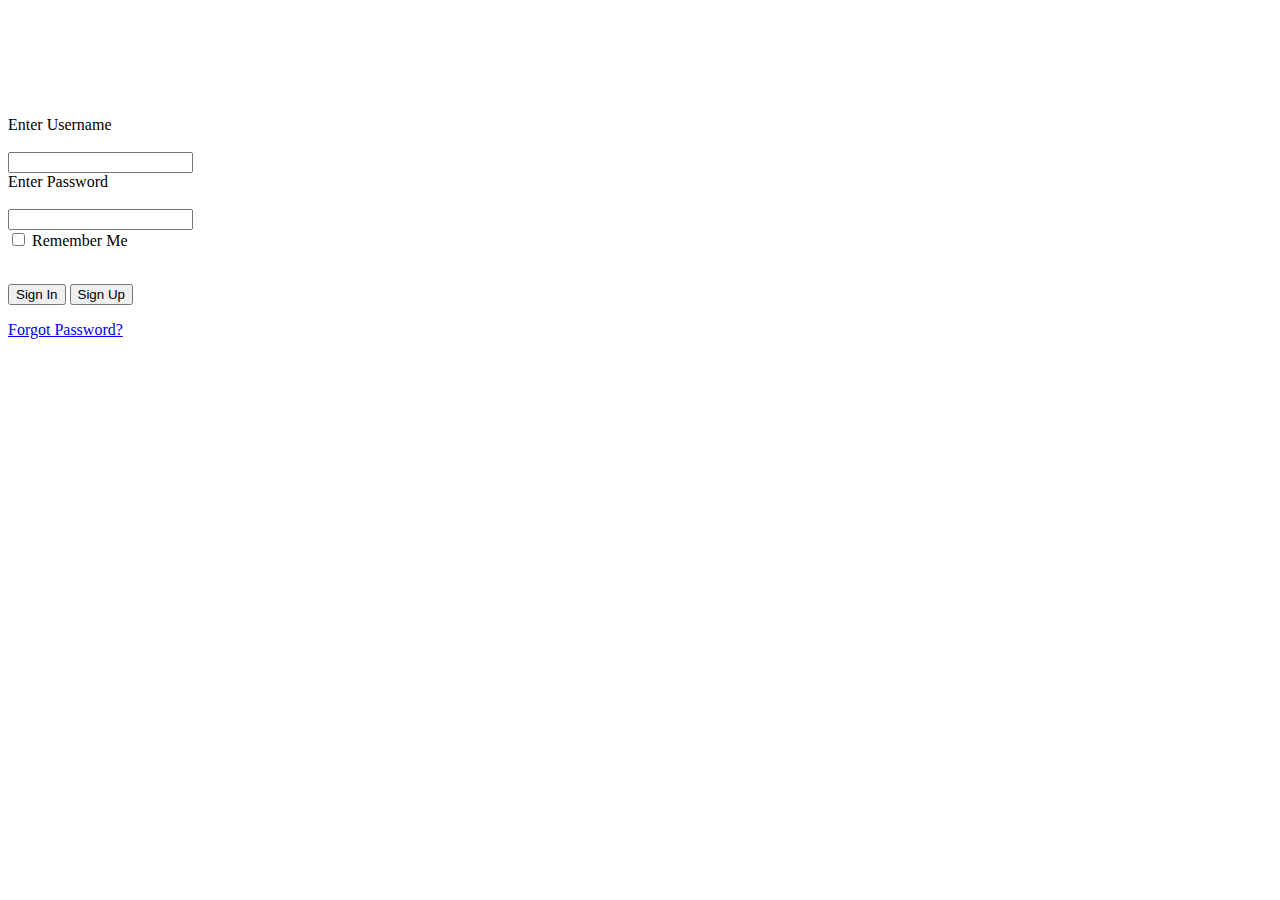
<file: index.html>
<!DOCTYPE html>
<html lang="en">
<head>
    <meta charset="UTF-8">
    <meta name="viewport" content="width=device-width, initial-scale=1.0">
    <title>FarmFresh Groceries</title>
    <link rel="stylesheet" href="style.css">
    <link href="https://cdn.jsdelivr.net/npm/bootstrap@5.3.6/dist/css/bootstrap.min.css" rel="stylesheet" integrity="sha384-4Q6Gf2aSP4eDXB8Miphtr37CMZZQ5oXLH2yaXMJ2w8e2ZtHTl7GptT4jmndRuHDT" crossorigin="anonymous">
    <script src="https://cdn.jsdelivr.net/npm/bootstrap@5.3.6/dist/js/bootstrap.bundle.min.js" integrity="sha384-j1CDi7MgGQ12Z7Qab0qlWQ/Qqz24Gc6BM0thvEMVjHnfYGF0rmFCozFSxQBxwHKO" crossorigin="anonymous"></script>
    <link rel="preconnect" href="https://fonts.googleapis.com">
<link rel="preconnect" href="https://fonts.gstatic.com" crossorigin>
<link href="https://fonts.googleapis.com/css2?family=Chelsea+Market&family=Montserrat:ital,wght@0,100..900;1,100..900&family=Noto+Sans:ital,wght@0,100..900;1,100..900&family=Permanent+Marker&family=Poppins:ital,wght@0,100;0,200;0,300;0,400;0,500;0,600;0,700;0,800;0,900;1,100;1,200;1,300;1,400;1,500;1,600;1,700;1,800;1,900&display=swap" rel="stylesheet">
</head>
<body class="">
    <div class="col-lg-4 mx-auto my-5">
        <h1 class="text-center" id="headlineText">Farmfresh Groceries</h1>
        <br>
        <form onkeyup="visitHome(event)" class="form-control bg-warning-subtle">
            <div class="">
                <br>
                <label class="fw-light">Enter Username</label>
                <br><br>
                <input type="text" name="" id="username" class="form-control">
                <br>
                <label class="fw-light">Enter Password</label>
                <br><br>
                <input type="password" name="" id="password" class="form-control">
                <br>
            </div>
            <input type="checkbox" name="" id="rem">
            <label for="rem">Remember Me</label>
            <br>
            <p id="passwordmessage"></p>
            <br>

            <div class="d-flex p-3 align-items-center justify-content-around gap-5">
                <input type="submit" value="Sign In" class="btn btn-primary form-control">
                <button onclick = "register()" class="btn btn-success form-control">Sign Up</button>
            </div>
            <p class="text-center">
                <a href="resetpassword.html">
                    Forgot Password?
                </a>
            </p>
        </form>
    </div>
    
    <script src="app.js"></script>
</body>
</html>
</file>
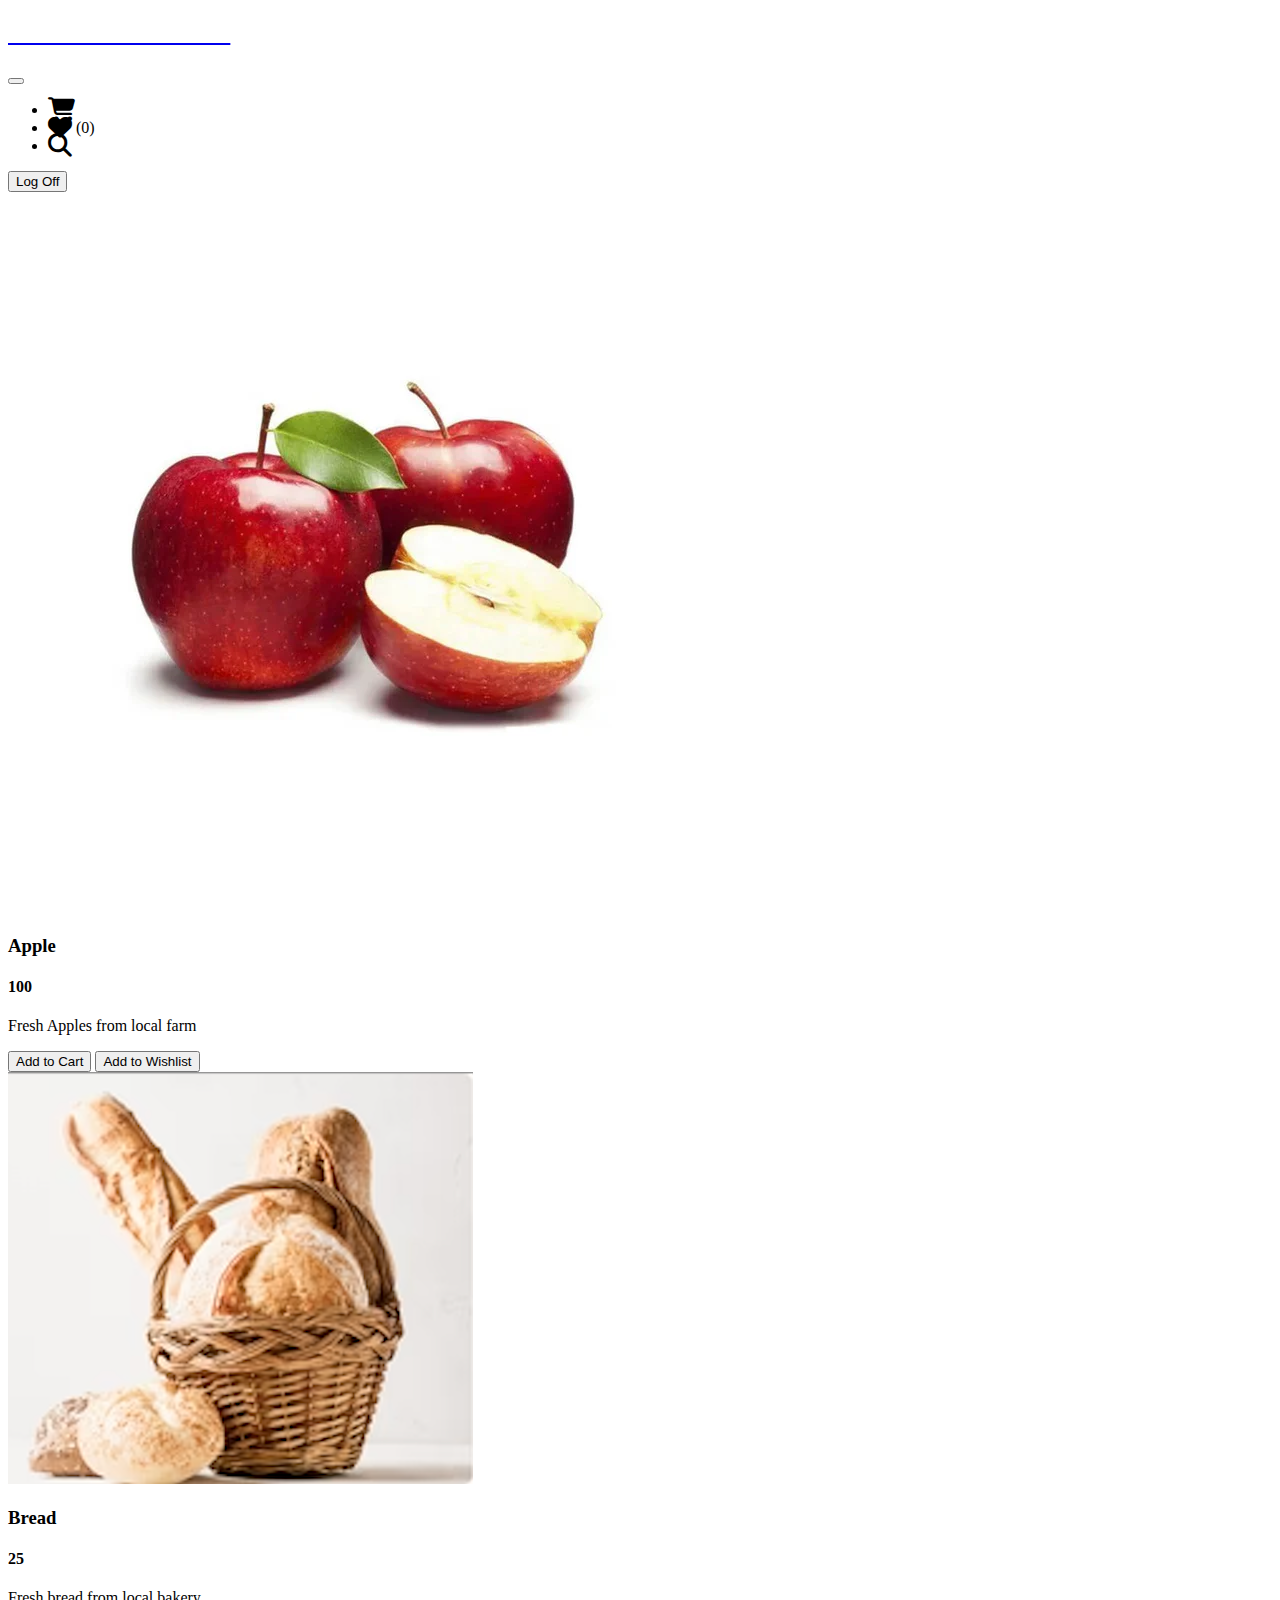
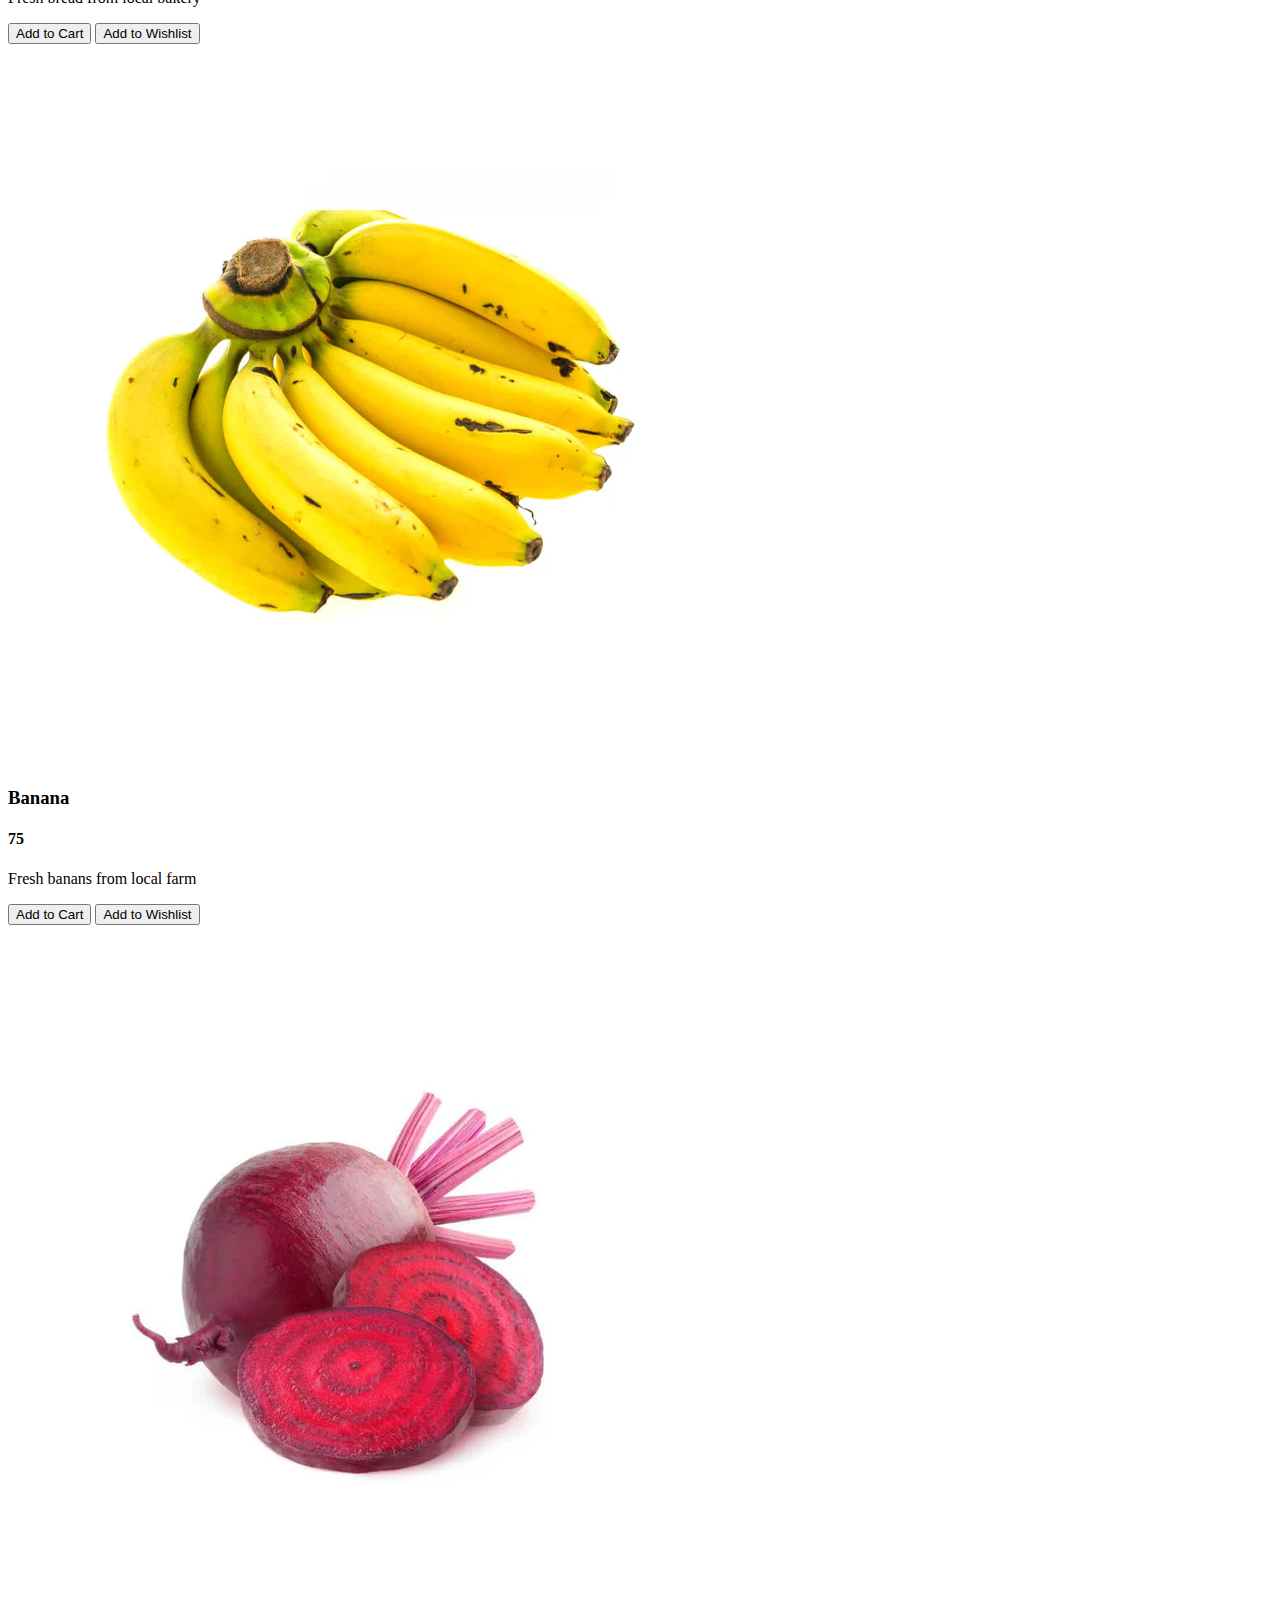
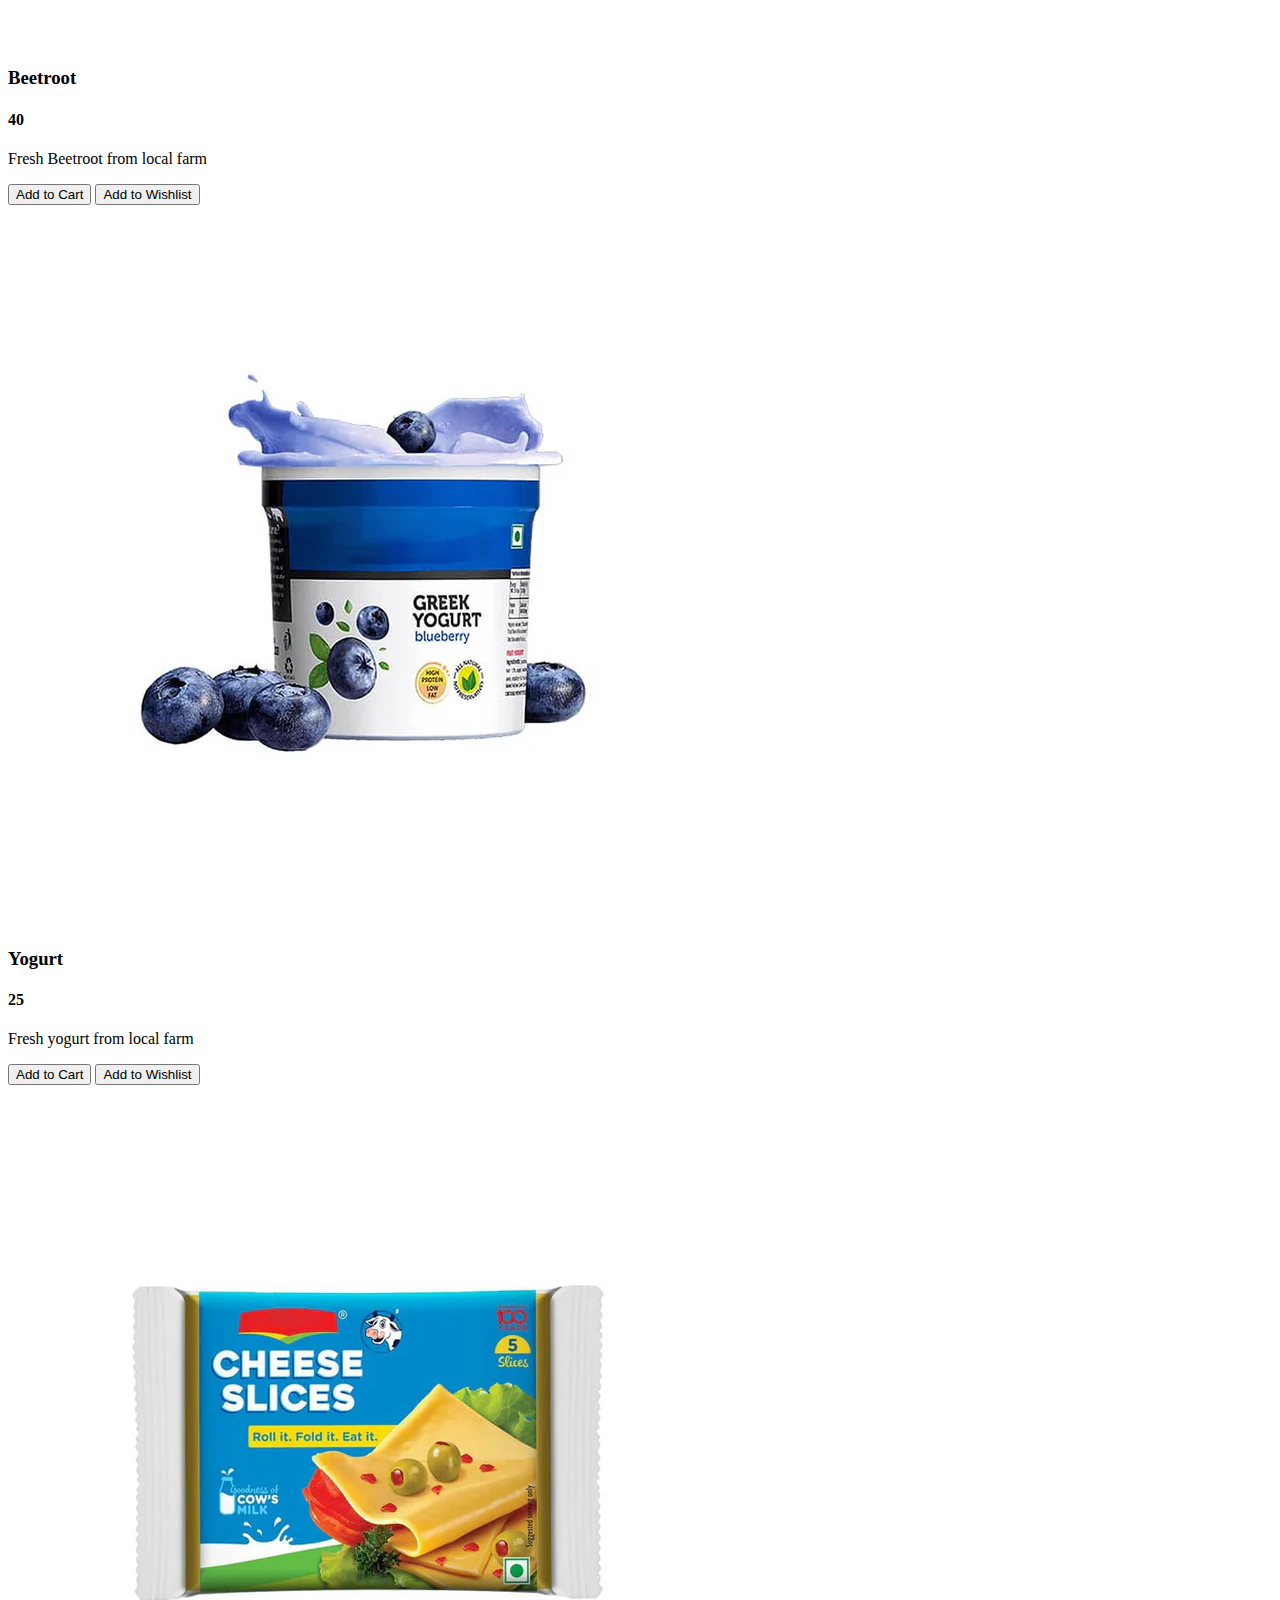
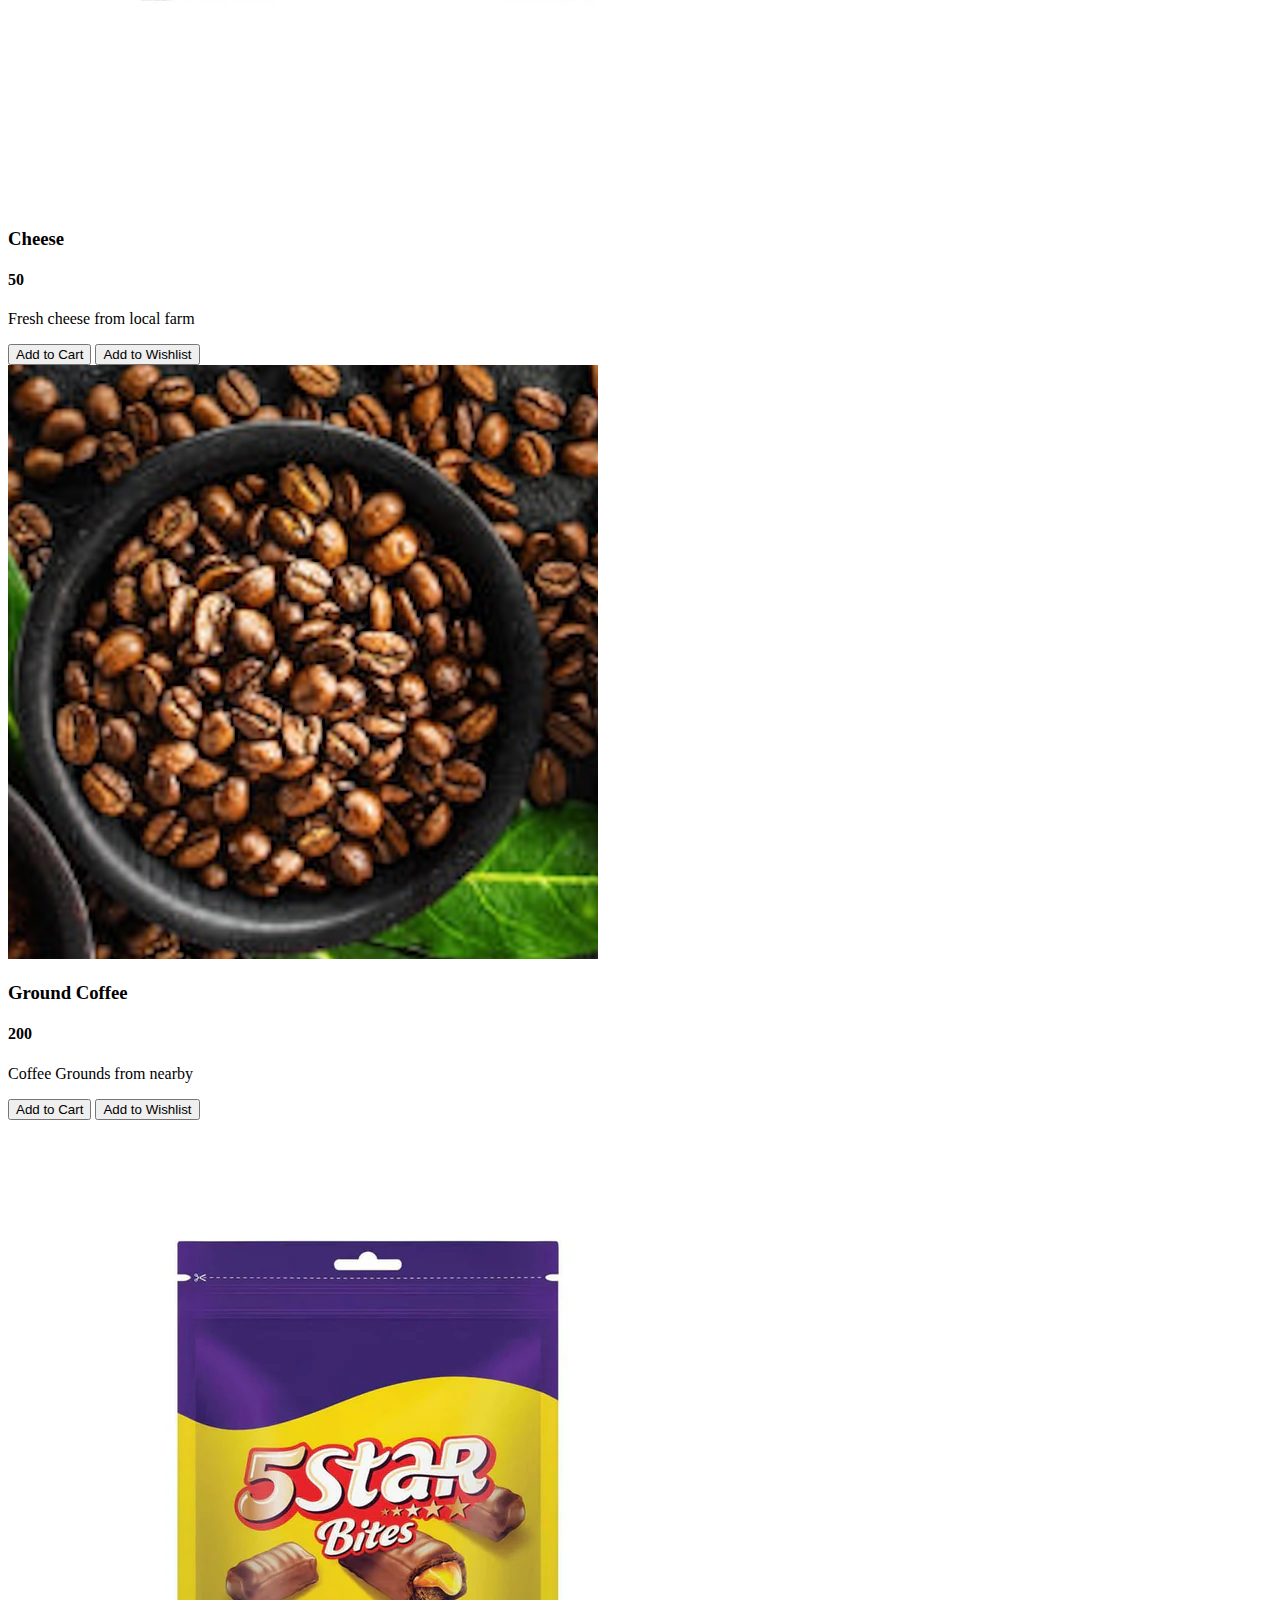
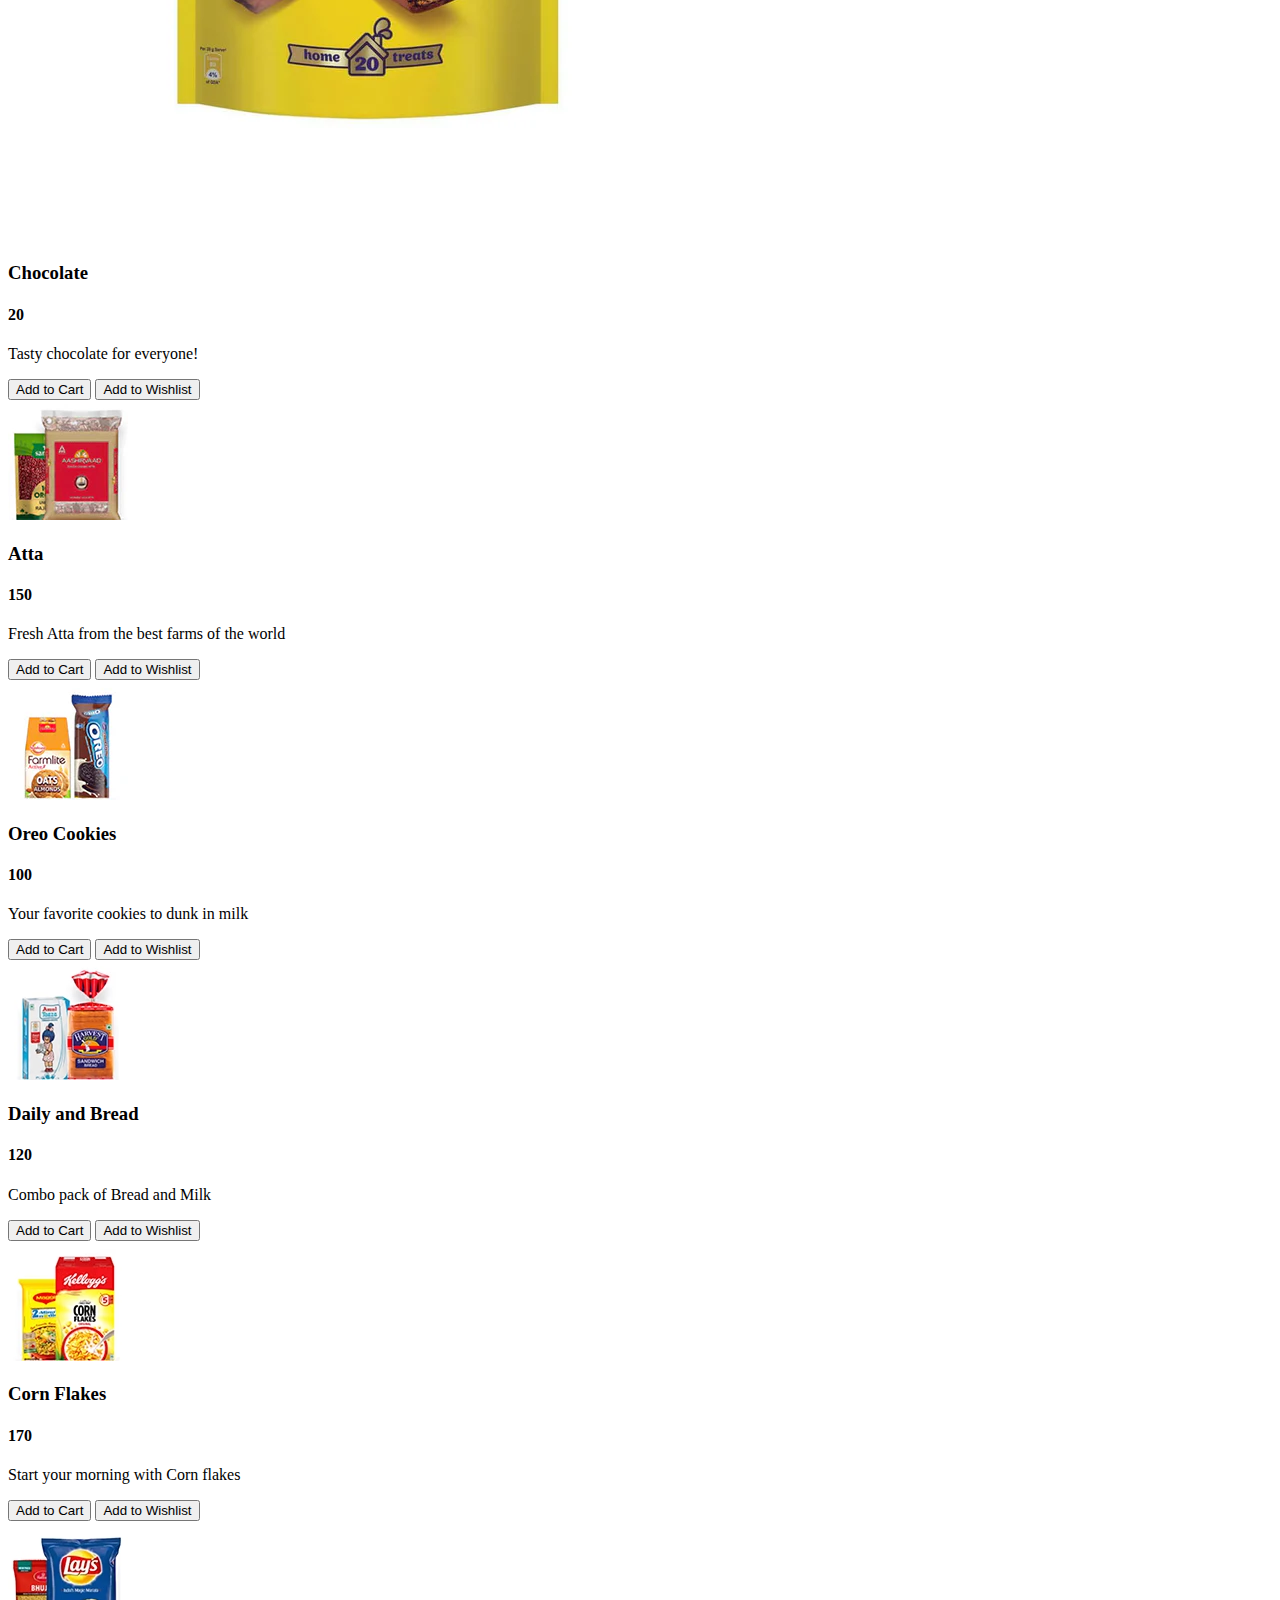
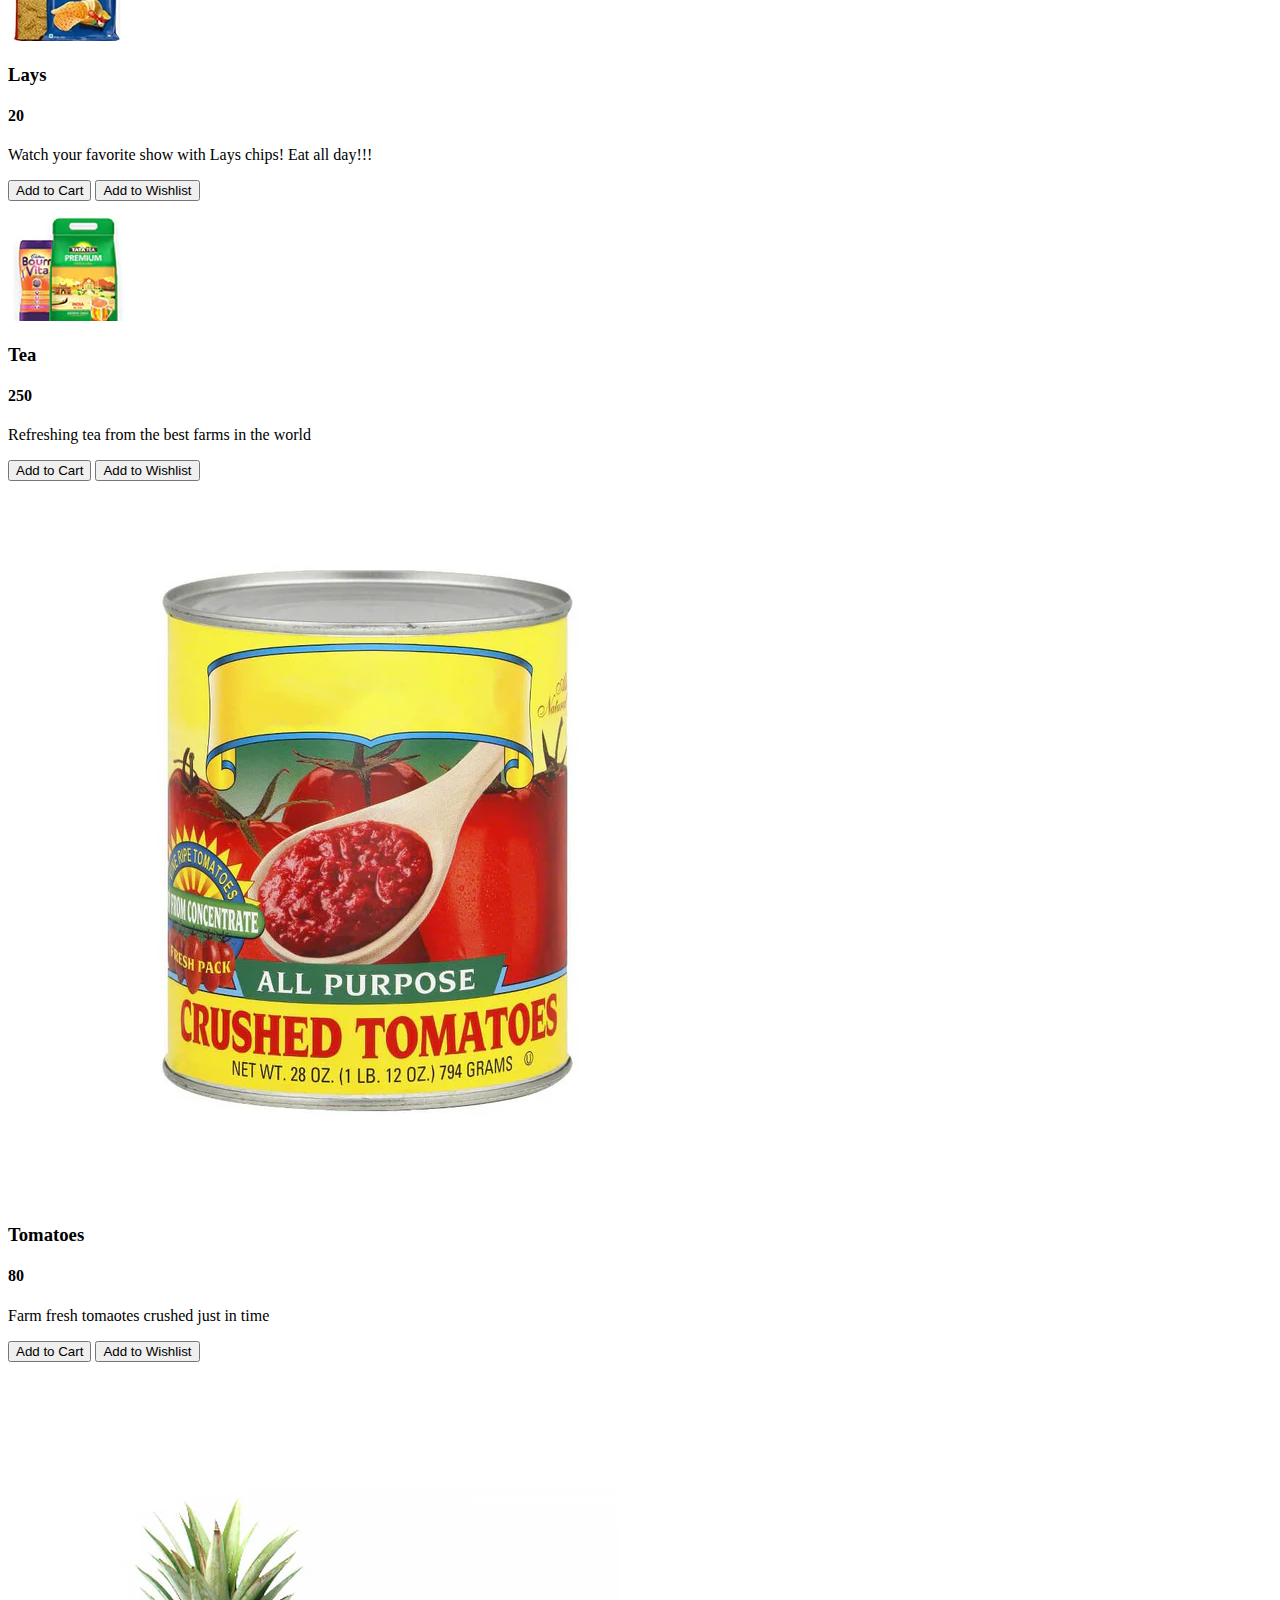
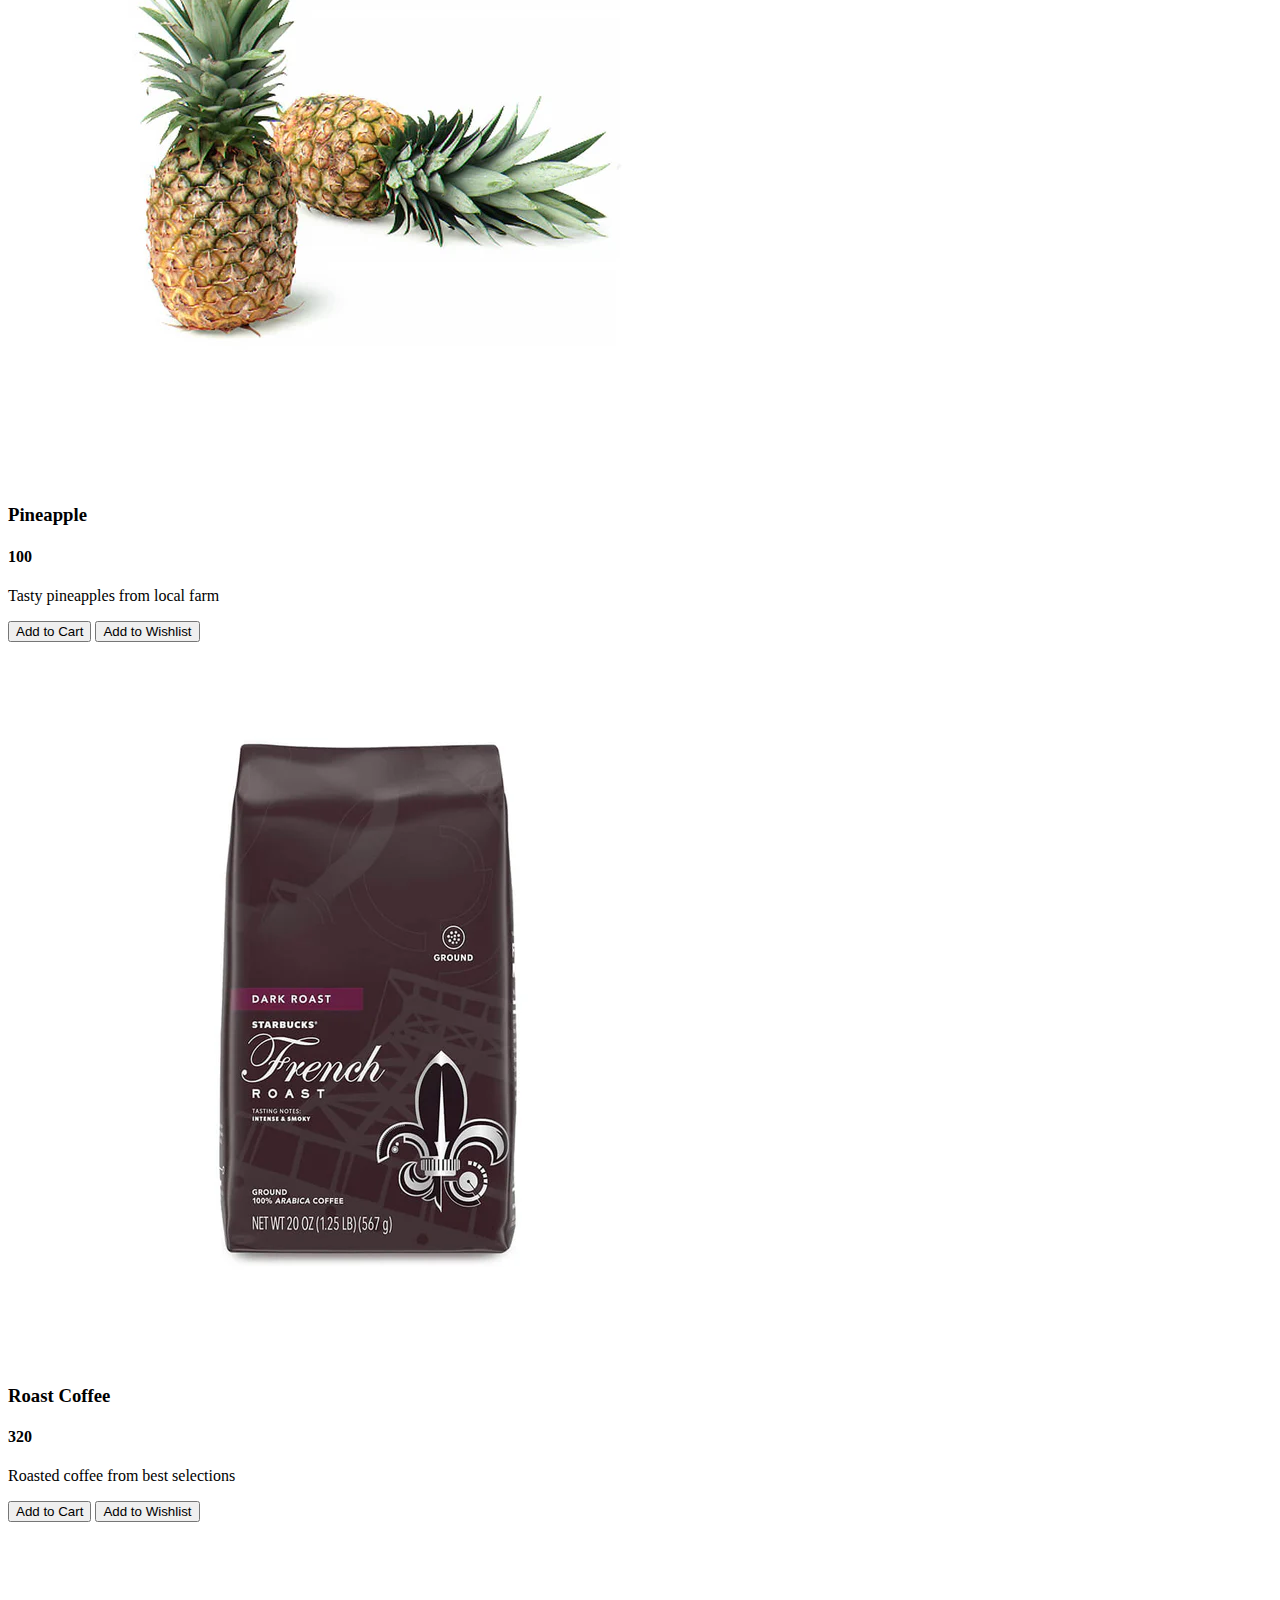
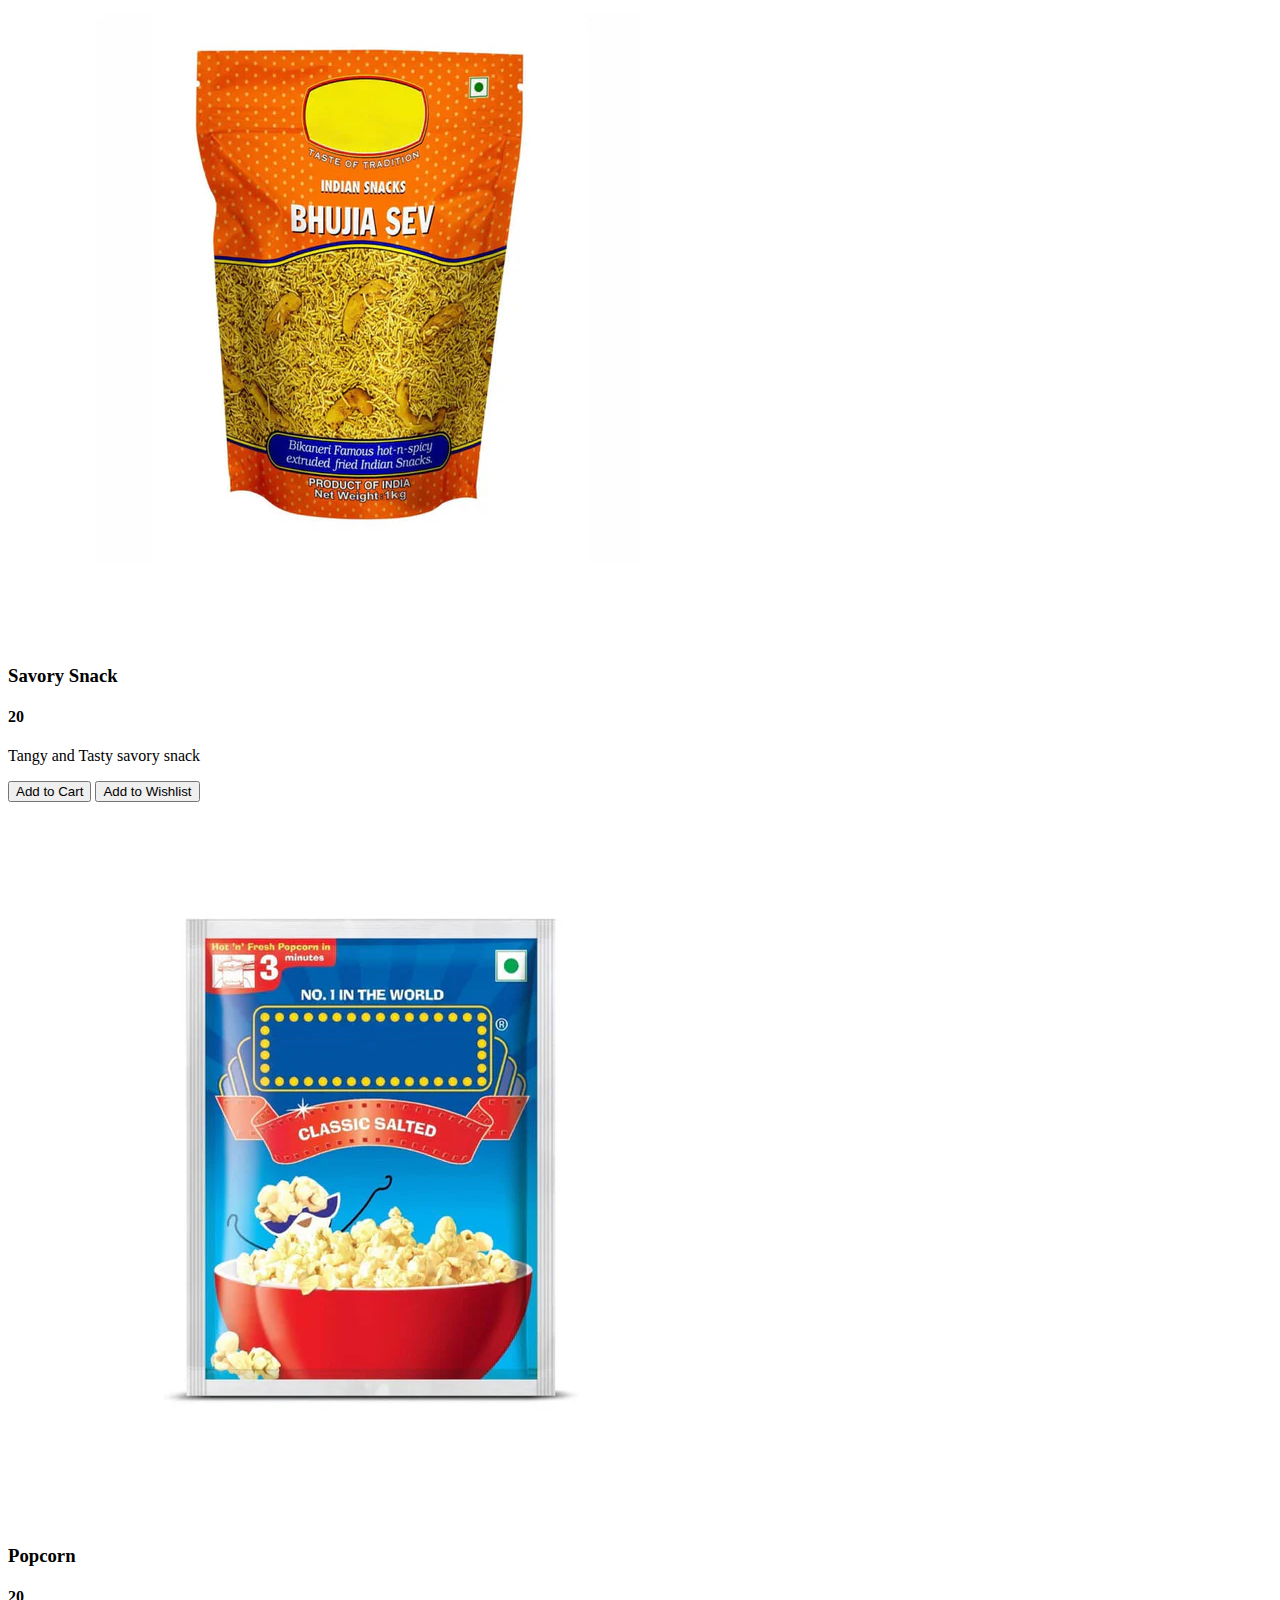
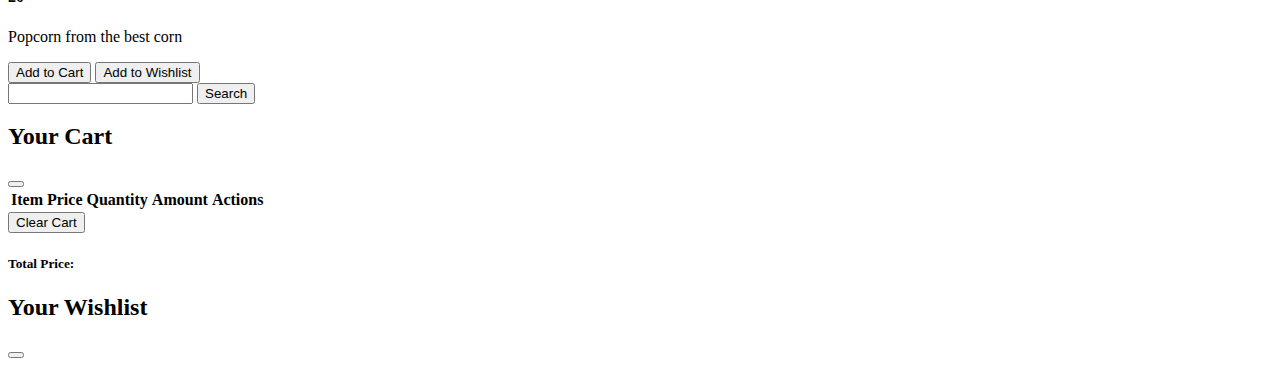
<file: home.html>
<!DOCTYPE html>
<html lang="en">
<head>
    <meta charset="UTF-8">
    <meta name="viewport" content="width=device-width, initial-scale=1.0">
    <title>Document</title>
    <link rel="stylesheet" href="style.css">
    <link href="https://cdn.jsdelivr.net/npm/bootstrap@5.3.6/dist/css/bootstrap.min.css" rel="stylesheet" integrity="sha384-4Q6Gf2aSP4eDXB8Miphtr37CMZZQ5oXLH2yaXMJ2w8e2ZtHTl7GptT4jmndRuHDT" crossorigin="anonymous">
    <script src="https://cdn.jsdelivr.net/npm/bootstrap@5.3.6/dist/js/bootstrap.bundle.min.js" integrity="sha384-j1CDi7MgGQ12Z7Qab0qlWQ/Qqz24Gc6BM0thvEMVjHnfYGF0rmFCozFSxQBxwHKO" crossorigin="anonymous"></script>
    <link rel="stylesheet" href="https://cdnjs.cloudflare.com/ajax/libs/font-awesome/6.7.2/css/all.min.css" integrity="sha512-Evv84Mr4kqVGRNSgIGL/F/aIDqQb7xQ2vcrdIwxfjThSH8CSR7PBEakCr51Ck+w+/U6swU2Im1vVX0SVk9ABhg==" crossorigin="anonymous" referrerpolicy="no-referrer" />
    <link rel="preconnect" href="https://fonts.googleapis.com">
    <link rel="preconnect" href="https://fonts.gstatic.com" crossorigin>
    <link href="https://fonts.googleapis.com/css2?family=Chelsea+Market&family=Montserrat:ital,wght@0,100..900;1,100..900&family=Noto+Sans:ital,wght@0,100..900;1,100..900&family=Permanent+Marker&family=Poppins:ital,wght@0,100;0,200;0,300;0,400;0,500;0,600;0,700;0,800;0,900;1,100;1,200;1,300;1,400;1,500;1,600;1,700;1,800;1,900&display=swap" rel="stylesheet">
</head>

<body class="">
    <nav class="navbar sticky-top navbar-expand-lg bg-success bg-opacity-75">
      <div class="container-fluid">
        <a class="navbar-brand me-5" href="#"><h2 id = "headlineText">Farmfresh Groceries!</h2></a>
        <button class="navbar-toggler" type="button" data-bs-toggle="collapse" data-bs-target="#navbarSupportedContent" aria-controls="navbarSupportedContent" aria-expanded="false" aria-label="Toggle navigation">
        <span class="navbar-toggler-icon"></span>
        </button>
        <div class="collapse navbar-collapse" id="navbarSupportedContent">
          <ul class="navbar-nav me-auto mb-2 mb-lg-0">
            <li class="nav-item me-5 badge bg-warning p-2">
                <i class="fa-solid fa-cart-shopping fa-xl"
                data-bs-toggle = "modal" data-bs-target = "#cartModal"></i>
                <span id = "cartItems"></span>
            </li>
            <li class="nav-item me-5 badge bg-danger-subtle p-2">
              <i class="fa-solid fa-heart fa-xl"
              data-bs-toggle = "modal" data-bs-target = "#wishlistModal"></i>
              <span id = "wishlistItems">(0)</span>
            </li>
            <li class="nav-item me-5 text-white">
                <i 
                class="fa-solid fa-magnifying-glass fa-xl"
                data-bs-toggle = "modal" data-bs-target = "#searchModal">
                </i>
            </li>
          </ul>

          <button class="btn btn-danger" type="submit" onclick="logoff()">Log Off</button>
        </div>
      </div>
    </nav>

    <div class="container">
        <div class="row" id="cardRow">

        </div>
    </div>
    <div class="modal fade" id="searchModal">
        <div class="modal-dialog modal-md">
            <div class="modal-content bg-info-subtle">
                <div class="modal-header">
                    <form onkeyup="searchFun(event)" class="input-group">
                        <input type="text" class="form-control" id="searchString">
                        <input type="submit" class="btn btn-primary" value="Search">
                    </form>
                </div>
                <div class="modal-body">
                    <div class="row" id="searchRow">

                    </div>
                </div>
            </div>
        </div>
    </div>

    <div class="modal fade" id ="cartModal">
        <div class="modal-dialog">
            <div class="modal-content">
                <div class="modal-header">
                    <h2>Your Cart</h2>
                    <button class="btn-close" data-bs-dismiss="modal">
                    </button>
                </div>
                <div class="modal-body">
                    <table class="table table-bordered text-center">
                        <thead>
                            <tr>
                                <th>Item</th>
                                <th>Price</th>
                                <th>Quantity</th>
                                <th>Amount</th>
                                <th>Actions</th>
                            </tr>
                        </thead>
                        <tbody id="tableRow">

                        </tbody>
                    </table>
                </div>
                <div class="modal-footer justify-content-between">
                    <button class="btn btn-warning" onclick="clearCart()"> 
                        Clear Cart
                    </button>
                    <h5 id="totalPrice">Total Price: </h5>
                </div>
            </div>
        </div>

    </div>

    <div class="modal fade" id = "wishlistModal">
        <div class="modal-dialog modal-lg">
            <div class="modal-content">
                <div class="modal-header">
                    <h2>Your Wishlist</h2>
                    <button class="btn-close" data-bs-dismiss="modal"></button>
                </div>
                <div class="modal-body">
                    <div class="row" id="wishlistRow">

                    </div>
                </div>
            </div>
        </div>

    </div>

    <script src="app.js"></script>
</body>
</html>
</file>
<file: style.css>
/* .formcontain1 {
    display: flex;
} */

body {
    /* background-image: url(https://imgmedia.lbb.in/media/2020/05/5eafca57d213323de061cf9b_1588578903903.jpg); */
    background-image: url(https://images.rawpixel.com/image_800/cHJpdmF0ZS9sci9pbWFnZXMvd2Vic2l0ZS8yMDIyLTA0L2ZsMzI3NjI4ODIyMjctcHVibGljLWltYWdlLWtvbnRyMnVrLmpwZw.jpg);
    background-size: cover;

}

i {
    font-family: Arial, Helvetica, sans-serif;
    text-transform: capitalize;
}

#headlineText {
      font-family: "Permanent Marker", cursive;
      color: white;
}
</file>
